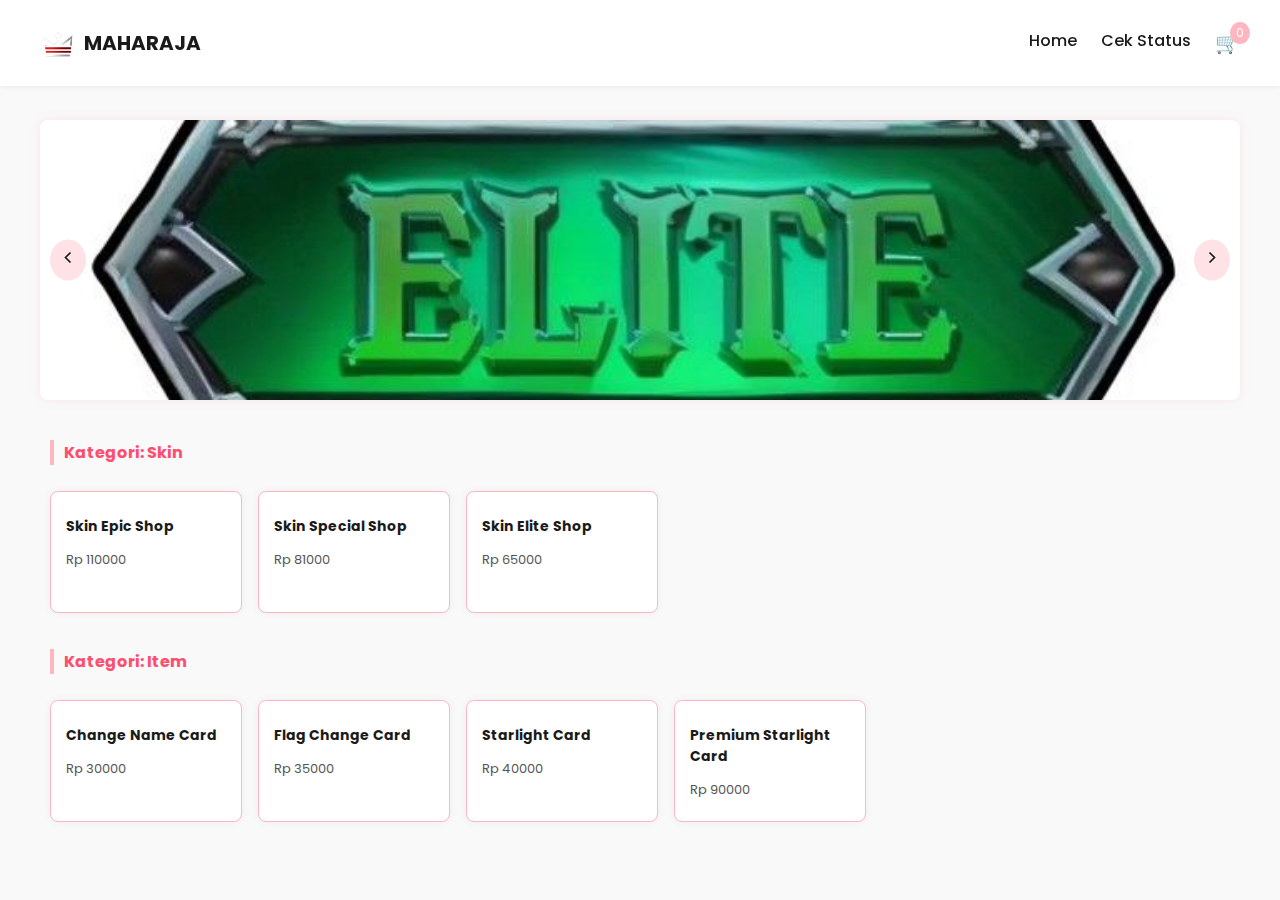
<file: index.html>
<!DOCTYPE html>
<html lang="id">
<head>
  <meta charset="UTF-8" />
  <meta name="viewport" content="width=device-width, initial-scale=1.0" />
  <title>MAHARAJA STORE</title>
  <link rel="stylesheet" href="style.css" />
  <link rel="icon" type="image/png" href="image/favico.png" />
  <link href="https://fonts.googleapis.com/css2?family=Poppins:wght@400;600&display=swap" rel="stylesheet" />
</head>
<body>
  <nav class="navbar">
    <div class="navbar-container">
      <div class="navbar-logo">
        <img src="image/logo.png" alt="Logo" />
        <span>MAHARAJA</span>
      </div>
      <ul class="navbar-menu">
        <li><a href="#">Home</a></li>
        <li><a href="#">Cek Status</a></li>
        <li class="cart-icon" id="open-cart">🛒 <span id="cart-count">0</span></li>
      </ul>
    </div>
  </nav>

<div class="navbar-spacer"></div>

<div class="slideshow-container">
  <div class="slide active"><img src="image/elite.jpeg" alt="Slide 1" /></div>
  <div class="slide"><img src="image/epic.jpeg" alt="Slide 2" /></div>
  <div class="slide"><img src="image/spesial.jpeg" alt="Slide 3" /></div>
  <button class="slide-btn prev-slide" aria-label="Sebelumnya">
    <svg xmlns="http://www.w3.org/2000/svg" fill="none" stroke="#1a1a1a" stroke-width="2" viewBox="0 0 24 24"><polyline points="15 18 9 12 15 6"/></svg>
  </button>
  <button class="slide-btn next-slide" aria-label="Berikutnya">
    <svg xmlns="http://www.w3.org/2000/svg" fill="none" stroke="#1a1a1a" stroke-width="2" viewBox="0 0 24 24"><polyline points="9 18 15 12 9 6"/></svg>
  </button>
</div>



  <div id="cart-sidebar" class="cart-sidebar">
    <div class="cart-header">
      <h2>Keranjang</h2>
      <span class="close-cart">&times;</span>
    </div>
    
    <ul id="cart-items"></ul>

    <div class="cart-footer">
      <p><strong>Total:</strong> Rp <span id="cart-total">0</span></p>
      <a id="checkout-btn" class="buy-button" href="#">Checkout via WhatsApp</a>
    </div>
  </div>

  <main class="container">
    <h2 class="kategori">Kategori: Skin</h2>
    <div class="product" data-name="Skin Epic Shop" data-price="110000"><h3>Skin Epic Shop</h3><p>Rp 110000</p></div>
    <div class="product" data-name="Skin Spesial Shop" data-price="81000"><h3>Skin Special Shop</h3><p>Rp 81000</p></div>
    <div class="product" data-name="Skin Elite Shop" data-price="65000"><h3>Skin Elite Shop</h3><p>Rp 65000</p></div>

    <h2 class="kategori">Kategori: Item</h2>
    <div class="product" data-name="Change Name Card" data-price="30000"><h3>Change Name Card</h3><p>Rp 30000</p></div>
    <div class="product" data-name="Flag Change Card" data-price="35000"><h3>Flag Change Card</h3><p>Rp 35000</p></div>
    <div class="product" data-name="Starlight Card" data-price="40000"><h3>Starlight Card</h3><p>Rp 40000</p></div>
    <div class="product" data-name="Premium Starlight Card" data-price="90000"><h3>Premium Starlight Card</h3><p>Rp 90000</p></div>
  </main>

  <script src="script.js"></script>
</body>
</html>
</file>
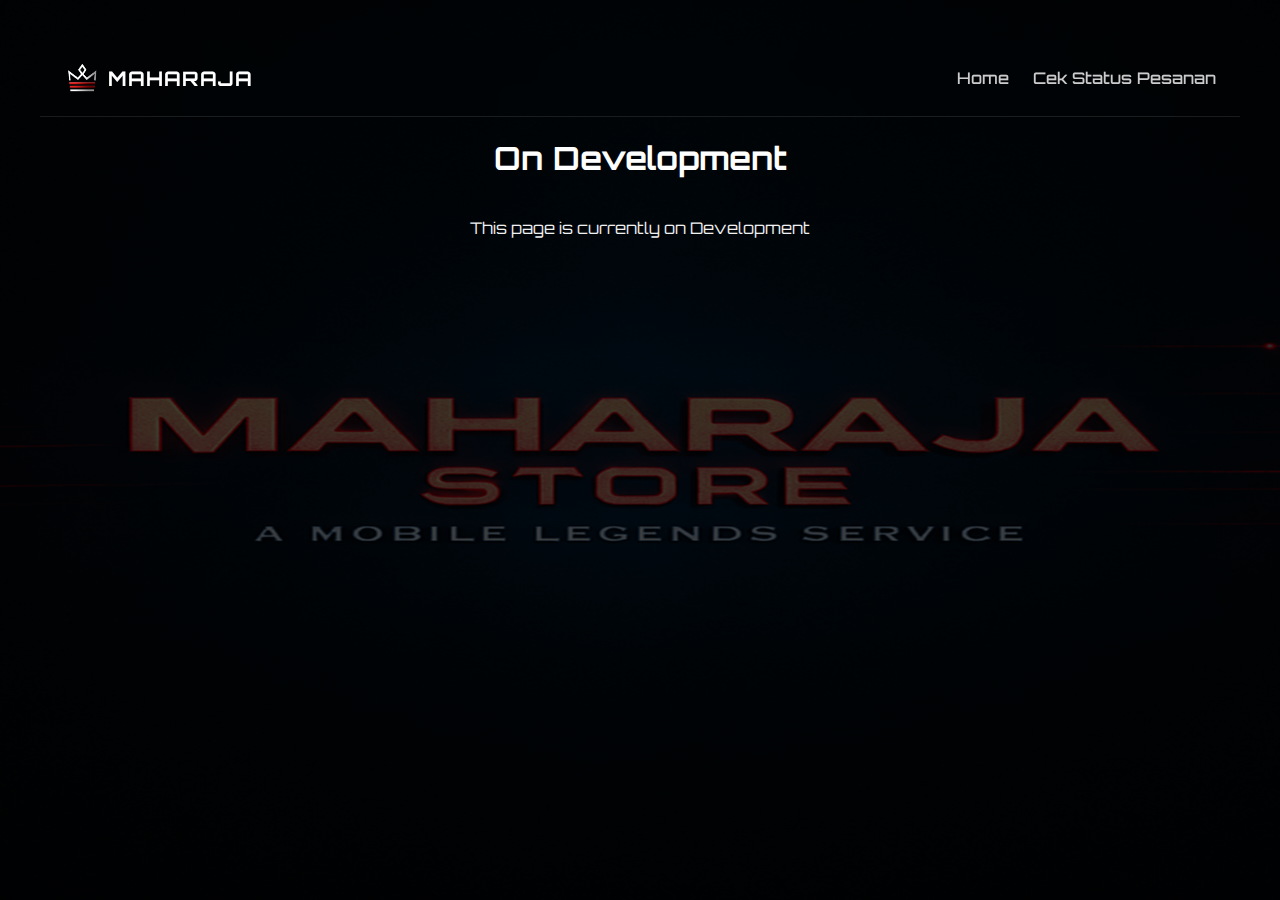
<file: pesanan.html>
<!DOCTYPE html>
<html lang="id">
<head>
  <meta charset="UTF-8">
  <title>Status Pesanan</title>
  <link rel="stylesheet" href="pesanan.css">
  <link href="https://fonts.googleapis.com/css2?family=Orbitron:wght@500&display=swap" rel="stylesheet">

</head>
<body>
<!-- Navbar -->
<nav class="navbar">
  <div class="navbar-container">
    <div class="navbar-logo">
      <img src="image/logo.png" alt="Logo Toko">
      <span>MAHARAJA</span>
    </div>
    
    <ul class="navbar-menu">
      <li><a href="index.html">Home</a></li>
      <li><a href="pesanan.html">Cek Status Pesanan</a></li>
    </ul>
  </div>
</nav>



  <h1>On Development</h1>
  <p style="text-align: center;"> This page is currently on Development</p>



  <script src="script.js"></script>

</body>
</html>
</file>
<file: style.css>
/* === GLOBAL === */
body {
  font-family: 'Poppins', sans-serif;
  background-color: #f9f9f9;
  color: #1a1a1a;
  margin: 0;
  padding: 40px;
}

/* === NAVBAR === */
.navbar {
  background-color: white;
  padding: 12px 24px;
  position: fixed;
  top: 0;
  left: 0;
  right: 0;
  z-index: 999;
  box-shadow: 0 2px 4px rgba(0, 0, 0, 0.05);
}
.navbar-spacer {
  height: 60px;
}
.navbar-container {
  display: flex;
  justify-content: space-between;
  align-items: center;
  max-width: 1200px;
  margin: 0 auto;
}
.navbar-logo {
  display: flex;
  align-items: center;
  gap: 8px;
}
.navbar-logo img {
  height: 36px;
}
.navbar-logo span {
  font-size: 20px;
  font-weight: bold;
  color: #1a1a1a;
}
.navbar-menu {
  display: flex;
  list-style: none;
  gap: 24px;
}
.navbar-menu li a {
  color: #1a1a1a;
  text-decoration: none;
  font-weight: 500;
  transition: color 0.2s;
}
.navbar-menu li a:hover {
  color: #ffb6c1;
}
.cart-icon {
  position: relative;
  cursor: pointer;
  font-size: 20px;
  color: #1a1a1a;
}
#cart-count {
  position: absolute;
  top: -6px;
  right: -10px;
  background: #ffb6c1;
  color: white;
  font-size: 12px;
  padding: 2px 6px;
  border-radius: 50%;
}

/* === SIDEBAR === */
.cart-sidebar {
  position: fixed;
  top: 0;
  right: -400px;
  width: 320px;
  height: 100%;
  background: linear-gradient(to bottom, #fff, #fff0f5);
  box-shadow: -4px 0 12px rgba(0,0,0,0.05);
  background-color: rgba(255, 255, 255, 0.95);
  border-left: 2px solid #ffb6c1;
  color: #1a1a1a;
  padding: 20px;
  z-index: 1000;
  transition: right 0.3s ease;
  overflow-y: auto;
}
.cart-sidebar.show {
  right: 0;
}
.cart-header {
  display: flex;
  justify-content: space-between;
  align-items: center;
}
.cart-header h2 {
  font-size: 18px;
  margin: 0;
  color: #ffb6c1;
}
.close-cart {
  font-size: 24px;
  cursor: pointer;
  color: #ffb6c1;
}
#cart-items {
  list-style: none;
  padding: 0;
  margin-top: 20px;
}
.cart-item {
  background: #fffafc;
  backdrop-filter: blur(2px);
  border: 1px solid #ffb6c1;
  border-radius: 6px;
  padding: 8px 12px;
  margin-bottom: 12px;
  display: flex;
  justify-content: space-between;
  align-items: center;
  font-size: 14px;
}
.cart-name {
  font-weight: 600;
  color: #1a1a1a;
  flex: 1;
}
.cart-info {
  color: #555;
  font-size: 13px;
  margin-left: 8px;
}
.remove-btn {
  background: none;
  border: none;
  color: #ff4d6d;
  font-size: 16px;
  cursor: pointer;
  margin-left: 10px;
}

.cart-footer {
  position: fixed;
  bottom: 0;
  background: transparent;
  padding-top: 12px;
  padding-bottom: 20px;
  border-top: 1px solid #ffb6c1;
  margin-top: 20px;
}
.cart-footer p {
  margin: 0 0 10px 0;
  color: #1a1a1a;
  font-weight: 500;
}


/* === PRODUK === */
.container {
  display: flex;
  flex-wrap: wrap;
  gap: 16px;
  justify-content: flex-start;
  padding: 0 10px;
}
.kategori {
  width: 100%;
  font-size: 16px;
  font-weight: bold;
  color: #ff4d6d;
  margin: 20px 0 10px;
  border-left: 4px solid #ffb6c1;
  padding-left: 10px;
}
.product {
  background-color: #ffffff;
  border: 1px solid #ffb6c1;
  border-radius: 8px;
  padding: 10px 15px;
  width: 160px;
  height: 100px;
  box-shadow: 0 0px 8px rgba(0, 0, 0, 0.05);
  color: #1a1a1a;
  text-align: left;
  transition: transform 0.2s ease, box-shadow 0.3s;
  overflow: hidden;
}
.product:hover {
  transform: scale(1.05);
  box-shadow: 0 0 10px rgba(255, 182, 193, 0.4);
}
.product h3 {
  font-size: 14px;
  margin-bottom: 4px;
  color: #1a1a1a;
}
.product p {
  font-size: 13px;
  color: #555;
}
.product.added {
  background-color: #fff0f5;
  border: 1px solid #ffb6c1;
  position: relative;
  box-shadow: 0 0 12px rgba(255, 182, 193, 0.4);
}
.product.added::after {
  content: attr(data-qty);
  position: absolute;
  top: 8px;
  right: 10px;
  background: #ffb6c1;
  color: #000;
  font-size: 11px;
  font-weight: bold;
  padding: 3px 6px;
  border-radius: 5px;
}

/* === BUTTON === */
.buy-button {
  display: inline-block;
  background-color: #ff4d6d;
  color: white;
  padding: 14px;
  font-size: 16px;
  border-radius: 8px;
  text-decoration: none;
  margin-top: 20px;
  text-align: center;
  transition: background 0.2s;
  width: 90%;
}
.buy-button:hover {
  background-color: #e03c5e;
}


/*=== Slideshow ===*/
.slideshow-container {
  position: relative;
  max-width: 100%;
  height: 280px;
  margin: 20px auto;
  overflow: hidden;
  border-radius: 8px;
  box-shadow: 0 0 10px rgba(255, 182, 193, 0.3);
}

.slide {
  position: absolute;
  width: 100%;
  height: 100%;
  left: 100%;
  opacity: 0;
  transition: left 0.5s ease, opacity 0.5s ease;
}

.slide.active {
  left: 0;
  opacity: 1;
  z-index: 2;
}

.slide img {
  width: 100%;
  height: 100%;
  object-fit: cover;
  border-radius: 8px;
}

.slide-btn {
  position: absolute;
  top: 50%;
  transform: translateY(-50%);
  background: rgba(255, 255, 255, 0.7);
  border: none;
  padding: 10px 15px;
  cursor: pointer;
  font-size: 18px;
  border-radius: 50%;
}

.prev-slide {
  left: 10px;
}

.next-slide {
  right: 10px;
}


/* Tombol navigasi slideshow */
.slide-btn {
  position: absolute;
  top: 50%;
  transform: translateY(-50%);
  background: rgba(255, 182, 193, 0.4);
  border: none;
  padding: 8px;
  cursor: pointer;
  z-index: 10;
  border-radius: 50%;
  transition: background 0.2s;
}

.slide-btn:hover {
  background: rgba(255, 182, 193, 0.8);
}

.prev-slide {
  left: 10px;
}

.next-slide {
  right: 10px;
}

.slide-btn svg {
  width: 20px;
  height: 20px;
  stroke: #1a1a1a;
}


/* === RESPONSIVE === */
@media (max-width: 768px) {
  .product {
    width: 90%;
  }
  .navbar-logo span {
    font-size: 16px;
  }
  .buy-button {
    font-size: 14px;
  }
}
</file>
<file: pesanan.css>
body {
  font-family: 'Orbitron', sans-serif;
  background-image: linear-gradient(rgba(0,0,0,0.75), rgba(0,0,0,0.75)), url(image/begron.png);
  background-size: cover;
  background-position: center;
  background-attachment: fixed;
  background-repeat: no-repeat;
  background-color: #0a0a0a;
  padding: 40px;
  margin: 0;
  color: #f0f0f0;
}

.navbar {
  background-color: transparent;
  padding: 12px 24px;
  position: sticky;
  top: 0;
  z-index: 999;
  backdrop-filter: blur(8px);
  border-bottom: 1px solid rgba(255, 255, 255, 0.1);
}

.navbar-container {
  display: flex;
  justify-content: space-between;
  align-items: center;
  max-width: 1200px;
  margin: 0 auto;
}

.navbar-logo {
  display: flex;
  align-items: center;
  gap: 8px;
}

.navbar-logo img {
  height: 36px; /* ukuran logo  */
}

.navbar-logo span {
  font-size: 20px;
  font-weight: bold;
  color: white;
  letter-spacing: 1px;
}

.navbar-menu {
  display: flex;
  list-style: none;
  gap: 24px;
}

.navbar-menu li a {
  color: #ffffffcc;
  text-decoration: none;
  font-weight: 500;
  transition: color 0.2s;
}

.navbar-menu li a:hover {
  color: #ff2d55;
}

h1 {
  text-align: center;
  margin-bottom: 40px;
  color: white;
}
</file>
